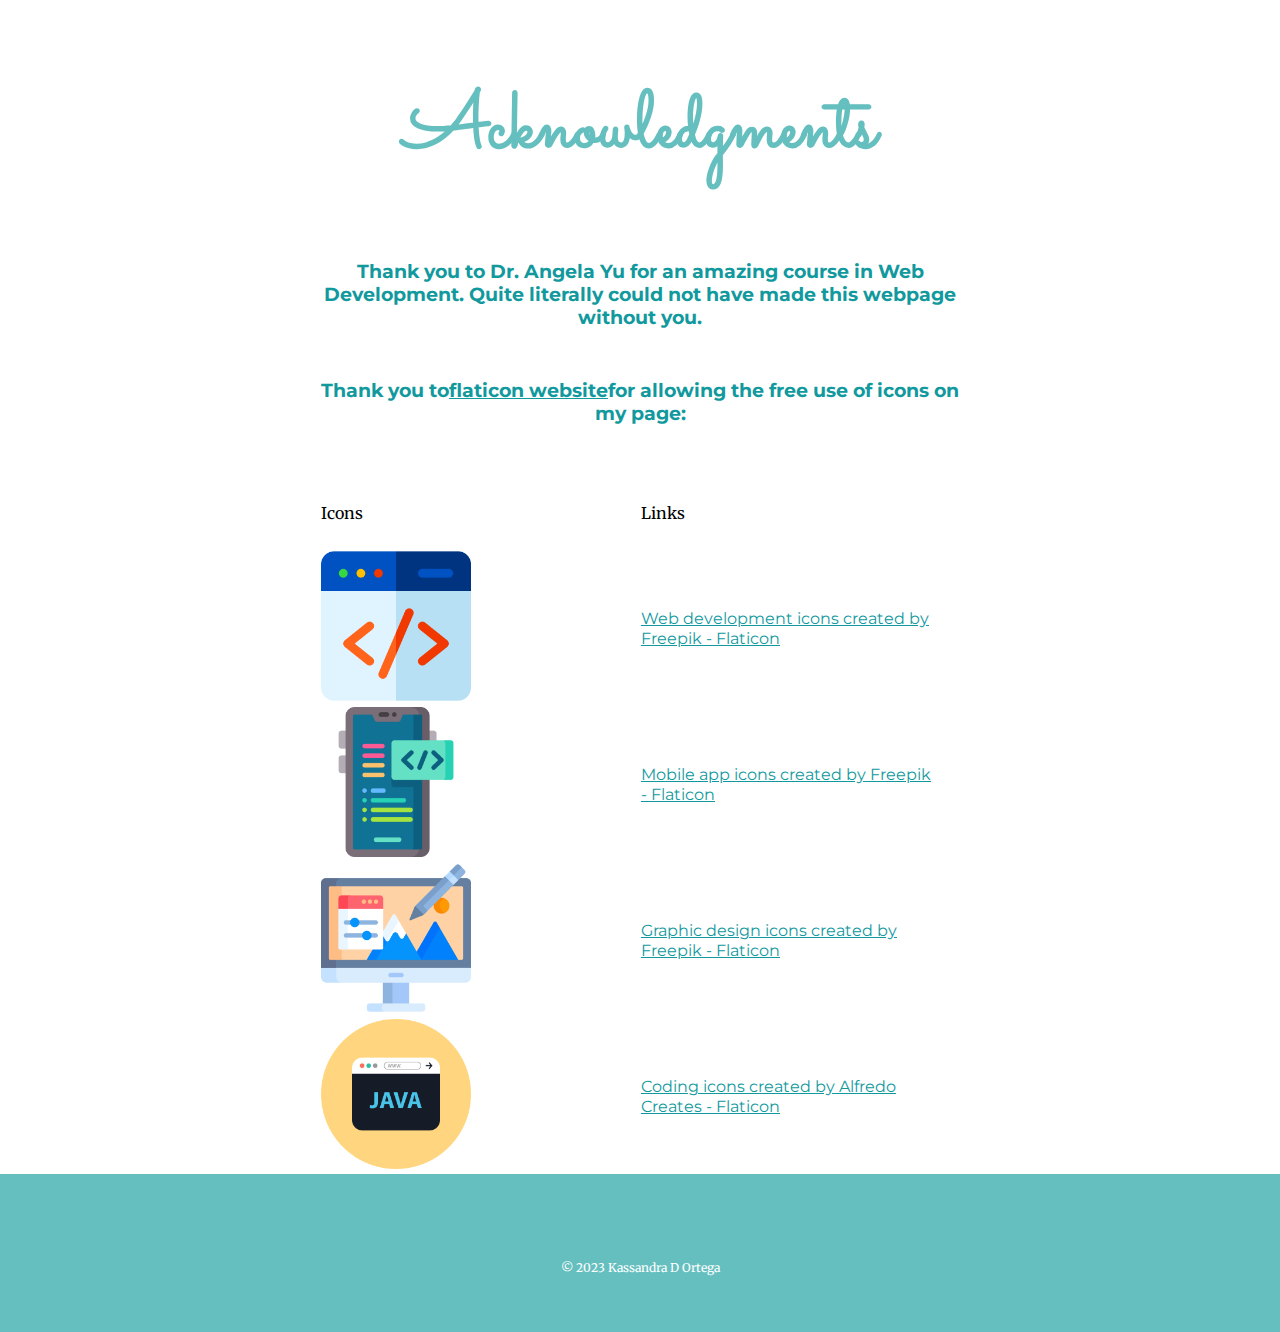
<file: html/acknowledgment.html>
<!DOCTYPE html>
<html lang="en">
    <head>
        <meta charset="UTF-8">
        <title>Acknowledgments</title>
        <link rel="stylesheet" href="/css/styles.css">
        <link rel="icon" href="favicon.ico">
        <link rel="preconnect" href="https://fonts.googleapis.com">
        <link rel="preconnect" href="https://fonts.gstatic.com" crossorigin>
        <link href="https://fonts.googleapis.com/css2?family=Merriweather&family=Montserrat&family=Sacramento&display=swap" rel="stylesheet">
    </head>
    <body>
        <h1>Acknowledgments</h1>
        <h3 class="acko">
            Thank you to Dr. Angela Yu for an amazing course in Web Development. Quite literally could not have made this webpage without you.
        </h3>
        <h3 class="acko">
            Thank you to<a class="hyper-link" href="https://www.flaticon.com/">flaticon website</a>for allowing the free use of icons on my page:
        </h3>
        <table>
            <thead>
                <th>
                    <td>Icons</td>
                    <td>Links</td>
                    <td></td>
                </th>
            </thead>
            <body>
                <tr>
                    <td></td>
                    <td>
                        <img class="acknowledge" src="/images/web-development.png" alt="web-dev-img">
                    </td>
                    <td>
                        <a class="hyper-link" href="https://www.flaticon.com/free-icons/web-development" title="web development icons">Web development icons created by Freepik - Flaticon</a>
                    </td>
                    <td></td>
                </tr>
                <tr>
                    <td></td>
                    <td>
                        <img class="acknowledge" src="/images/development.png" alt="mob-dev-tools">
                    </td>
                    <td>
                        <a class="hyper-link" href="https://www.flaticon.com/free-icons/mobile-app" title="mobile app icons">Mobile app icons created by Freepik - Flaticon</a>
                    </td>
                    <td></td>
                </tr>
                <tr>
                    <td></td>
                    <td>
                        <img class="acknowledge" src="/images/illustration.png" alt="graphic-des-img">
                    </td>
                    <td>
                        <a class="hyper-link" href="https://www.flaticon.com/free-icons/graphic-design" title="graphic design icons">Graphic design icons created by Freepik - Flaticon</a>
                    </td>
                    <td></td>
                </tr>
                <tr>
                    <td></td>
                    <td>
                        <img class="acknowledge" src="/images/web.png" alt="java-img">
                    </td>
                    <td>
                        <a class="hyper-link" href="https://www.flaticon.com/free-icons/coding" title="coding icons">Coding icons created by Alfredo Creates - Flaticon</a>
                    </td>
                    <td></td>
                </tr>
            </body>
        </table>

        <div class="bottom-container">
            <p class="copyright">© 2023 Kassandra D Ortega</p>
        </div>
    </body>
</html>
</file>
<file: css/styles.css>
/************************************** TAGS **************************************/
body {
    color:#40514E;
    margin: 0px;
    font-family: 'Merriweather', serif;
    box-sizing: border-box;
}

h1 {
    color: #66BFBF;
    font-size: 5rem;
    margin: 50px auto 0px;
    font-family: 'Sacramento', cursive;
    line-height: 2;
    text-align: center;
}

h2 {
    color: #66BFBF;
    font-family: 'Montserrat', sans-serif;
    font-size: 2.5rem;
    font-weight: normal;
    padding-bottom: 10px;
    text-align: center;
}

h3 {
    color: #11999E;
    font-family: 'Montserrat', sans-serif;
    text-align: center;
}

p {
    line-height: 2;
}

hr {
    border: 10px dotted #EAF6F6;
    border-bottom: none;
    height: 1px;
    width: 50%;
    margin: 100px auto;
}

a {
    color: #11999E;
    font-family: 'Montserrat', sans-serif;
}

.bot-links {
    color: #11999E;
    font-family: 'Montserrat', sans-serif;
    padding: 10px 20px;
    text-decoration: none;
}

.visit-employer {
    padding-left: 0px;
}

nav {
    text-align: center;
}

nav ul li {
    display: inline-block;
    margin-right: 30px;
}

nav ul li:last-child {
    margin-right: 5%;
}

nav ul li a {
    font-size: 18px;
    font-weight: 600;
    display: block;
    text-decoration: none;
    position: relative;
    color: #11999E;
}

nav ul li a::after {
    content: "";
    display: block;
    position: absolute;
    left: 0;
    bottom: 10;
    width: 0%;
    background-color: #11999E;
    height: 2px;
    transition: 300ms all;
}

nav ul li a:hover::after {
    width: 100%;
}

/*********************************** PSEUDO-CLASSES *********************************/
a:hover { 
    text-decoration: none; 
    color: #C8DED8;
}

/************************************** CLASSES **************************************/
.top-container {
    background-color: #E4F9F5;
    padding-top: 25px;
    padding-bottom: 25px;
    position: fixed;
    top: 0;
    z-index: 1030;
    width: 100%;
    visibility: visible;
}

.middle-container {
    padding: 50px 0 100px 0;
}

.bottom-container {
    position: relative;
    background-color: #66BFBF;
    padding: 50px 0 20px;
    text-align: center;
}

.pro{
    text-decoration: underline;
}

.talk {
    width: 50%;
    margin: auto;
    text-align: justify;
}

.notClouds-left {
    width: 25%;
    float: left;
    margin-right: 30px;
}

.notClouds-right {
    width: 25%;
    float: right;
    margin-left: 30px;
}

.me {
    padding-top: 50px;
    display: block;
    margin-left: auto;
    margin-right: auto;
}

.about-row {
    width: 50%;
    margin: 100px auto 100px auto;
    text-align: justify;
}

.acknowledge {
    height: 150px;
}

.acko {
    width: 50%;
    margin: 50px auto 50px auto;
}

.contact-me {
    width: 50%;
    margin: 40px auto 60px;
    text-align: center;
}

.copyright {
    color:white;
    font-size: 0.75rem;
    padding: 20px 0;
}

/******************************** DROPDOWN BUTTON *******************************/
.dropdown {
    visibility: hidden;
    height: 0px;
}

.hamburger {
    display: inline-block;
    cursor: pointer;
    padding: 20px;
    background-color: #E4F9F5;
    border-radius: 50%;
}

.dropdown-content {
    display: none;
    position: absolute;
    background-color: #E4F9F5;
    min-width: 160px;
    box-shadow: 0px 8px 16px 0px rgba(0,0,0,0.2);
    z-index: 1;
    margin: auto;
    width: 100%
}

.dropdown-content a {
    color: #11999E;
    padding: 12px 16px;
    text-decoration: none;
    display: block;
}

.dropdown-content a:hover {
    background-color: #11999E;
    color:#C8DED8;
}

.dropdown:hover .dropdown-content {display: block;}

.bar1, .bar2, .bar3 {
    width: 35px;
    height: 5px;
    background-color: #11999E;
    margin: 6px 0;
    transition: 0.8s;
}

.change .bar1 {
    transform: translate(0, 11px) rotate(-45deg);
}

.change .bar2 {opacity: 0;}

.change .bar3 {
    transform: translate(0, -11px) rotate(45deg);
}

/******************************** EXPERIENCE SECTION *******************************/
#container-body {
    box-sizing: border-box;
    display: flex;
    justify-content: center;
    align-items: center;
    margin: 0;
    color: #10182f;
}

.container {
    display: flex;
    width: 1040px;
    justify-content: space-evenly;
    flex-wrap: wrap;
}

.card {
    margin: 10px;
    background-color: #fff;
    border-radius: 10px;
    box-shadow: 0 2px 20px rgba(0, 0, 0, 0.2);
    overflow: hidden;
    width: 300px;
}

.card-header {
    position: relative;
    top: 0;
    left: 0;
}

.card-body {
    display: flex;
    flex-direction: column;
    justify-content: center;
    align-items: flex-start;
    padding: 20px;
    min-height: 250px;
}
  
.tag {
    background: #cccccc;
    border-radius: 50px;
    font-size: 12px;
    margin: 0;
    color: #fff;
    padding: 2px 10px;
    text-transform: uppercase;
    cursor: pointer;
 }

.tag-teal {
    background-color: #47bcd4;
}

.tag-purple {
    background-color: #5e76bf;
}
  
.tag-pink {
    background-color: #cd5b9f;
}
  
.card-body p {
    font-size: 13px;
}
  
.user {
    display: flex;
    margin-top: auto;
}

.user-info {
    width: 210px;
    height: 110px;
}
  
.user-img {
    border-radius: 50%;
    width: 40px;
    height: 40px;
    margin-right: 10px;
}

.user-info h5 {
    margin: 0;
}

.user-info small {
    color: #545d7a;
}

/******************************** TABLE SORT *******************************/
.table-h2 {
    color: #fff;
    font-family: 'Montserrat', sans-serif;
    font-size: 2.5rem;
    font-weight: normal;
    padding-bottom: 10px;
    padding-top: 50px;
    padding-left: 20%;
}

.table-header {
    background-color: #66BFBF;
    height: 80px;
    box-shadow: 0 2px 20px rgba(0, 0, 0, 0.2);
}

th {
    cursor: pointer;
} 

table {
    width: 100%;
    margin: 0px auto 0px auto;
    border-spacing: 0px;
    border-collapse: collapse;
    text-align: left;
}

thead {
    height: 30px;
    color: black;
}

td {
    width: 20%;
    padding-right: 20px;
}

tr {
    height: 75px;
}

#skills-table tr:not(.tr-header):hover {
    background-color: #E4F9F5;
}

/********************** PAGE CHANGE DIV AND ARROWS ************************/
#change-pages {
    text-align: right;
    padding-top: 10px;
    padding-right: 20%;
    visibility: visible;
}

.arrow {
    border: solid #66BFBF;
    border-width: 0 4px 4px 0;
    display: inline-block;
    padding: 3px;
  }
  
.right {
    transform: rotate(-45deg);
    -webkit-transform: rotate(-45deg);
}
  
.left {
    transform: rotate(135deg);
    -webkit-transform: rotate(135deg);
} 

#show-all {
    text-align: right;
    padding-top: 5px;
    color: #11999E;
    display: inline-block;
    float: right;
    padding-right: 20%;
    cursor: pointer;
}

#show-all:hover {
    color: #E4F9F5;
}

/****************** INCREASE AND DESCREASE ITEMS SHOWN PER PAGE ********************/

.input-number {
    width: 20px;
    padding: 0 12px;
    vertical-align: top;
    text-align: center;
    outline: none;
}

.input-number,
.input-number-decrement,
.input-number-increment {
    border: 1px solid #ccc;
    height: 20px;
    user-select: none;
}

.input-number-decrement,
.input-number-increment {
    display: inline-block;
    width: 30px;
    line-height: 18px;
    background: #E4F9F5;
    color: #66BFBF;
    text-align: center;
    font-weight: bold;
    cursor: pointer;
}

.input-number-decrement:active,
.input-number-increment:active {
    background: #C8DED8;
}

.input-number-decrement {
    border-right: none;
    border-radius: 4px 0 0 4px;
}

.input-number-increment {
    border-left: none;
    border-radius: 0 4px 4px 0;
    margin-right: 5%;
}

/****************** SEARCH ICON ********************/
#search-body {
    min-height: 10vh;
    display: flex;
    justify-content: center;
    align-items: center;
    overflow: hidden;
    padding: 0;
    margin: 0;
    box-sizing: border-box;
}

.input-box {
    position: relative;
    width: 100%;
    max-width: 60px;
    height: 55px;
    background-color: #fff;
    border-radius: 6px;
    transition: all 0.5s ease-in-out;
}

.input-box.open {
    max-width: 350px;
}
  
.input-box input {
    position: relative;
    width: 100%;
    height: 100%;
    font-size: 16px;
    font-weight: 400;
    color: #333;
    padding: 0 15px;
    border: none;
    border-radius: 6px;
    outline: none;
    transition: all 0.5s ease-in-out;
    background-color: transparent;
    visibility: hidden;
}
  
.input-box.open input {
    padding: 0 15px 0 65px;
    visibility: visible;
}
  
.input-box .search {
    position: absolute;
    top: 0;
    left: 0;
    width: 60px;
    height: 100%;
    display: flex;
    justify-content: center;
    align-items: center;
    background-color: #fff;
    border-radius: 6px;
    cursor: pointer;
}
  
.input-box.open .search {
    border-radius: 6px 0 0 6px;
}

.search .search-icon {
    font-size: 30px;
    color: #1c1c1c;
}

.input-box .close-icon {
    position: absolute;
    top: 50%;
    right: -45px;
    font-size: 30px;
    color: #1c1c1c;
    padding: 5px;
    transform: translateY(-50%);
    transition: all 0.5s ease-in-out;
    cursor: pointer;
    pointer-events: none;
    opacity: 0;
}

.input-box.open .close-icon {
    transform: translateY(-50%) rotate(180deg);
    pointer-events: auto;
    opacity: 1;
} 

/****************** JOB INFO ********************/
.job-link {
    width: 100%;
    height: 200px;
    object-fit: cover;
    transition: transform .2s;
}

.job-link:hover {
    transform: scale(1.5); 
}

.contact-job-link {
    height: 30px;
    float: right;
    margin-right: 10px;
    margin-bottom: 10px;
}

.contact-job-link:hover {
    opacity: 0.5;
}

.button-images-for-links {
    height: 30px;
    padding: 10px;
}

.button-images-for-links:hover {
    opacity: 0.4;
}

/************ HOVER POPOVER *************/

/****************** MEDIA SCREEN ********************/
@media screen and (max-width: 780px) {
    .top-container {
        visibility: hidden;
    }

    .dropdown {
        position: fixed;
        top: 5%;
        right: 10%;
        z-index: 1030;
        width: 10%;
        height: 22px;
        visibility: visible;
    }
}

@media screen and (max-width: 728px) {

    .table-h2 {
        color: #fff;
        font-family: 'Montserrat', sans-serif;
        font-size: 2.5rem;
        font-weight: normal;
        padding-bottom: 40px;
        padding-top: 30px;
        padding-left: 20%;
    }
}
</file>
